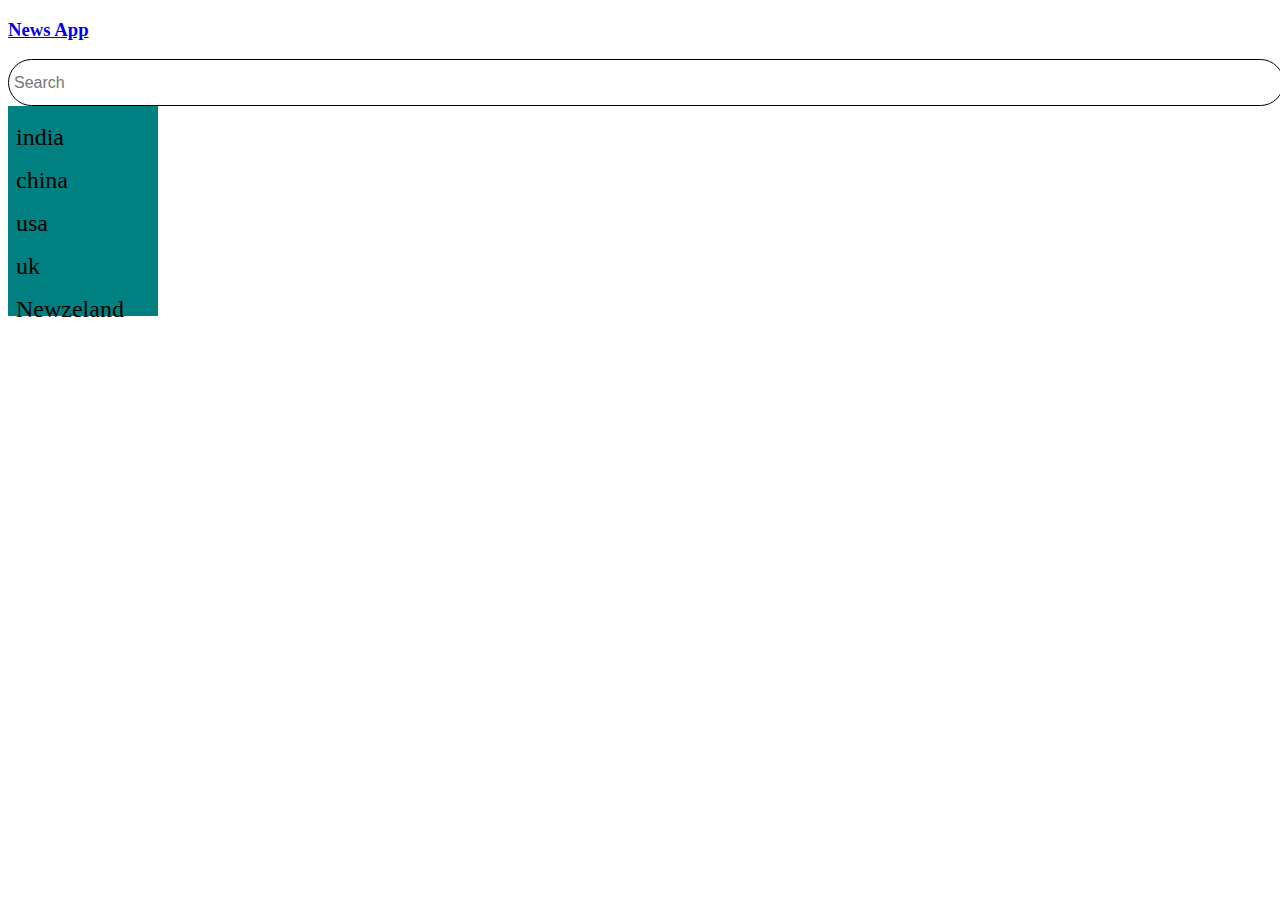
<file: unit-3-c4-template_685072/index.html>
<!DOCTYPE html>
<html lang="en">
  <head>
    <meta charset="UTF-8" />
    <meta http-equiv="X-UA-Compatible" content="IE=edge" />
    <meta name="viewport" content="width=device-width, initial-scale=1.0" />
    <link rel="stylesheet" href="./components/style.css">
    <title>News App</title>
  </head>
  <body>
    <!-- Give Navbar with id "navbar"  -->
    <!-- Navbar will have input with id search_input and a link to home page i.e. index.html -->
    <div id="navbar">
      
      
    </div>
    <!-- Sidebar will have id "sidebar"  -->
    <div id="sidebar">
     
    </div>
    <!-- Give link to top headlines of countries in sidebar with id as their country codes 
    india :- in
    china :- ch
    usa :- us
    uk : uk
    Newzeland :- nz -->

    <!-- Append results inside div with id "results"  -->
    <div id="results"></div>
    <!-- News divs will have class "news"  -->
  </body>
</html>

<script src="./scripts/index.js" type="module"></script>
</file>
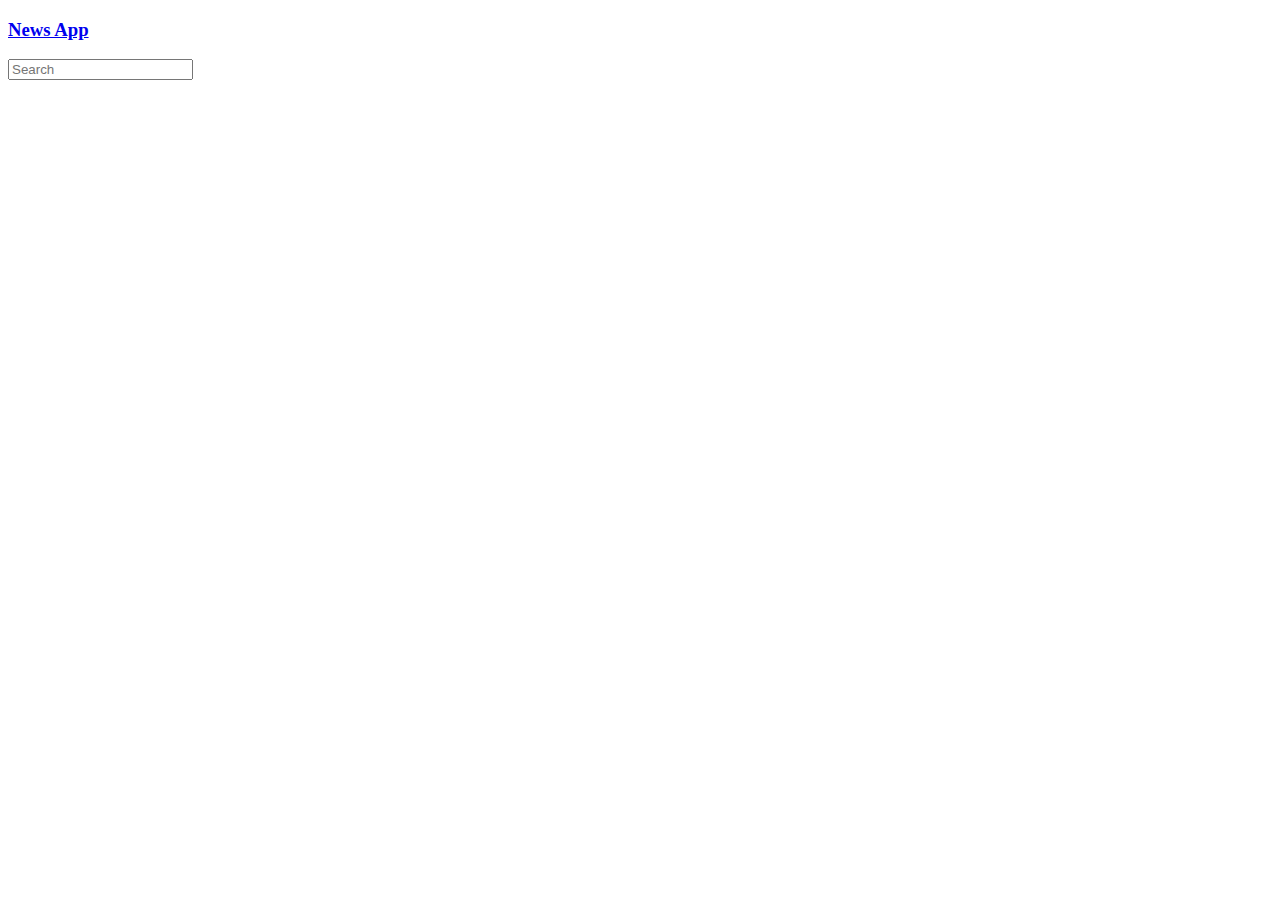
<file: unit-3-c4-template_685072/news.html>
<!DOCTYPE html>
<html lang="en">
  <head>
    <meta charset="UTF-8" />
    <meta http-equiv="X-UA-Compatible" content="IE=edge" />
    <meta name="viewport" content="width=device-width, initial-scale=1.0" />
    <title>Detailed news</title>
  </head>
  <body>
    <!-- Same navbar with same functionality  -->
    <div id="navbar">

    </div>
    <!-- Append detailed news in div with id "detailed_news"  -->
    <div id="detailed_news"></div>
  </body>
</html>
<script src="./scripts/news.js" type="module"></script>
</file>
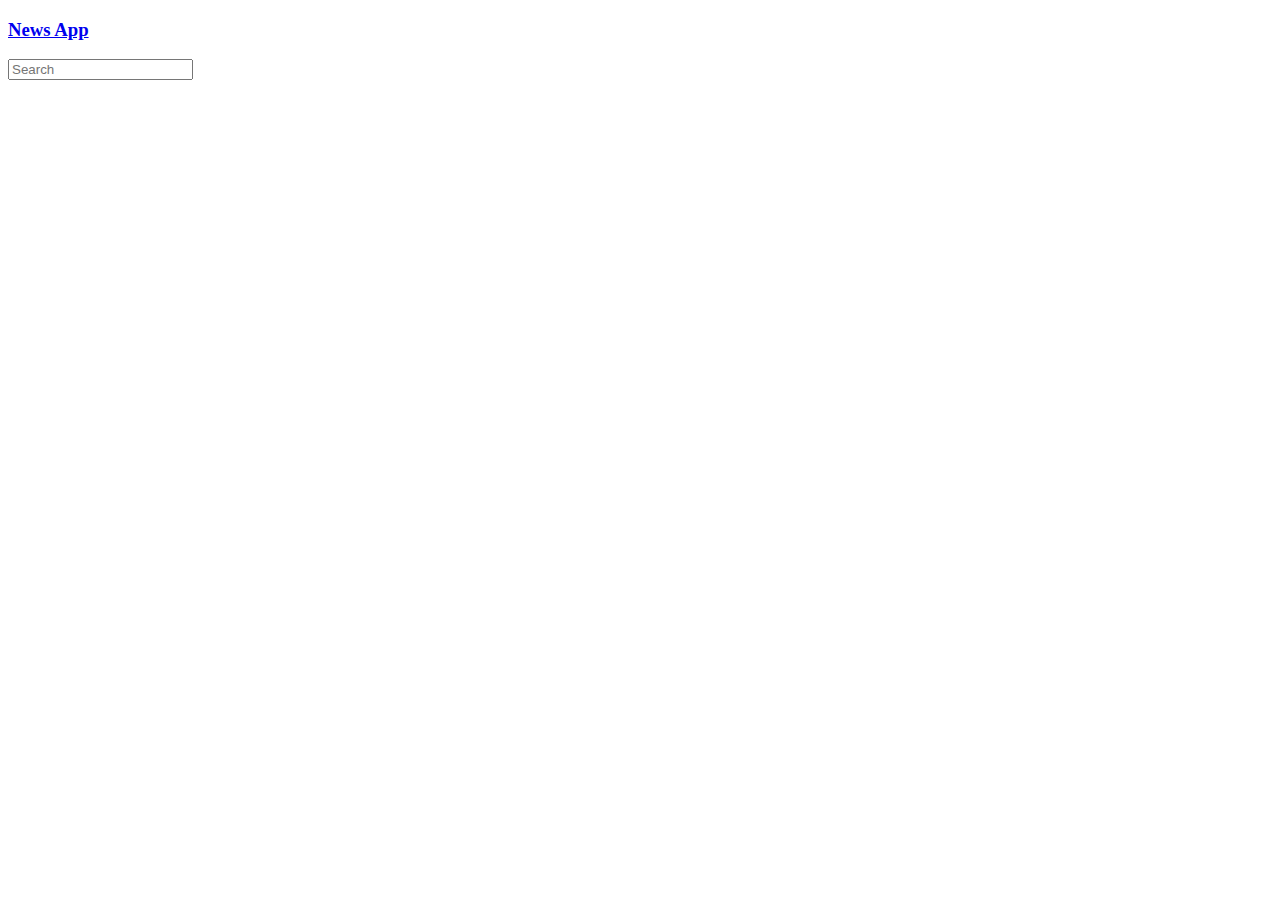
<file: unit-3-c4-template_685072/search.html>
<!DOCTYPE html>
<html lang="en">
  <head>
    <meta charset="UTF-8" />
    <meta http-equiv="X-UA-Compatible" content="IE=edge" />
    <meta name="viewport" content="width=device-width, initial-scale=1.0" />
    <title>Search results</title>
  </head>
  <body>
    <!-- Same navbar with same functionality  -->
    <div id="navbar">
      
    </div>

    <!-- Append results inside div with id "results"  -->
    <div id="results">

    </div>
    <!-- News divs will have class "news"  -->

  </body>
</html>
<script src="./scripts/search.js" type="module"></script>
</file>
<file: unit-3-c4-template_685072/components/style.css>
#search_input{
    width: 100%;
    height: 35px;
    border: 1px solid black;
    padding: 5px;
    font-size: medium;
    border-radius: 50px;
}

#results{
    display: grid;
    grid-template-columns: repeat(1, 35%);
    gap: 20px; 
}
#results > div{
    padding: 150px;
}

#sidebar{
    height: 200px;
    width: 150px;
    position: absolute;
    
    padding-top: 10px;
    background-color: teal;
}
#sidebar > div{
    padding: 8px;
    font-size: 24px;
    display: block;
}
</file>
